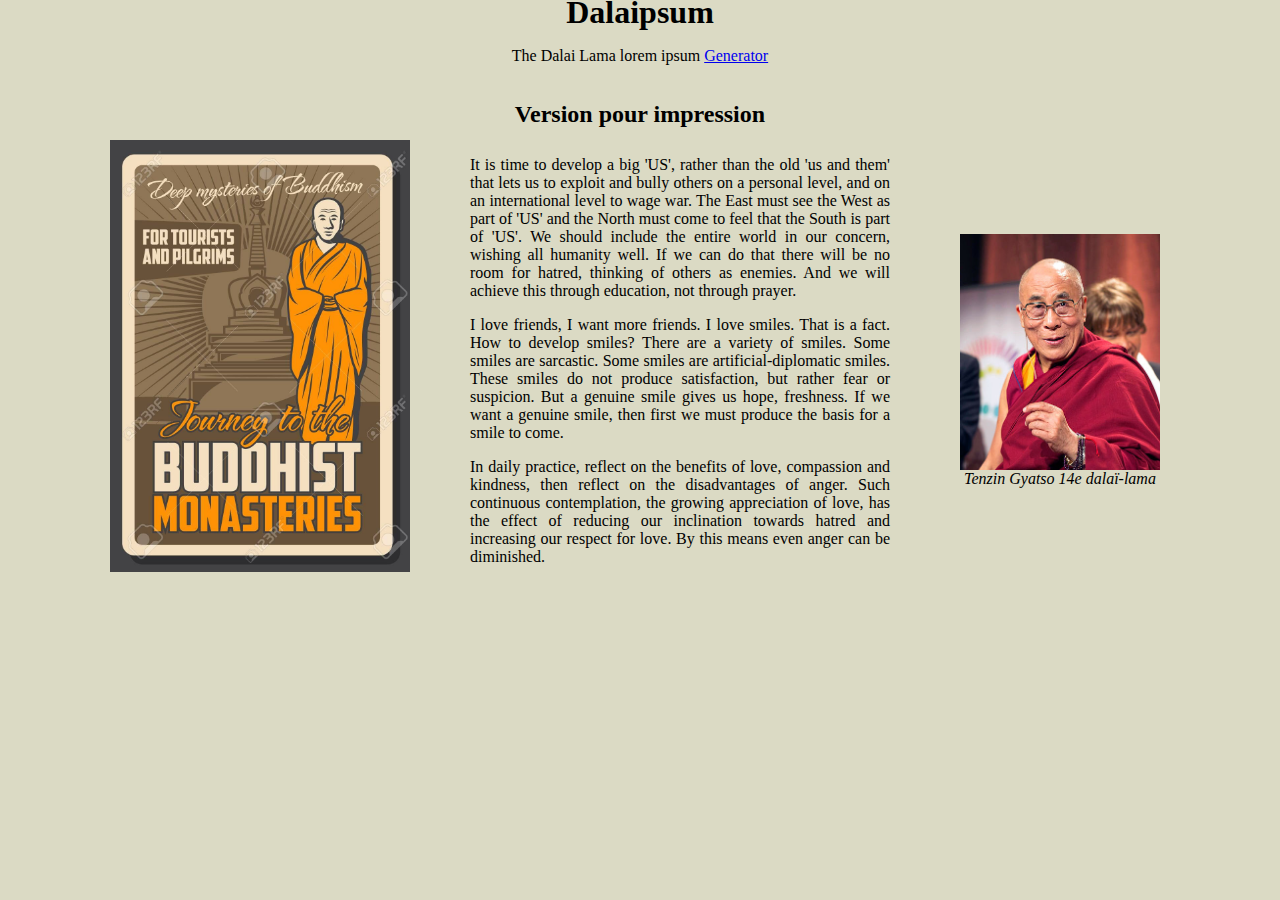
<file: examen_1_base/medias_queries.html>
<!DOCTYPE html>

<html>

    <head>
        <meta charset="utf-8">

        <title>Examen 1 - Medias Queries</title>
        <link rel="stylesheet" href="css/medias_queries.css" media="(min-width: 0px)">
    </head>

    <body>

        <div id="main_container">

            <header>    
                <h1>Dalaipsum</h1>
                <p>The Dalai Lama lorem ipsum <a href="http://dalaipsum.com/">Generator</a></p>
                <h2>Version pour impression</h2>
            </header>

            <section class="pub">
                <img src="images/buddhist_monk_poster.jpg" alt="Portrait du Dalai Lama">
            </section>

            <article class="article">
                <p>It is time to develop a big 'US', rather than the old 'us and them' that lets us to exploit and bully others on a personal level, and on an international level to wage war. The East must see the West as part of 'US' and the North must come to feel that the South is part of 'US'. We should include the entire world in our concern, wishing all humanity well. If we can do that there will be no room for hatred, thinking of others as enemies. And we will achieve this through education, not through prayer.</p>
                <p>I love friends, I want more friends. I love smiles. That is a fact. How to develop smiles? There are a variety of smiles. Some smiles are sarcastic. Some smiles are artificial-diplomatic smiles. These smiles do not produce satisfaction, but rather fear or suspicion. But a genuine smile gives us hope, freshness. If we want a genuine smile, then first we must produce the basis for a smile to come.</p>
                <p>In daily practice, reflect on the benefits of love, compassion and kindness, then reflect on the disadvantages of anger. Such continuous contemplation, the growing appreciation of love, has the effect of reducing our inclination towards hatred and increasing our respect for love. By this means even anger can be diminished.</p>
            </article>

            <section class="image">
                <img src="images/dalai_lama.jpg" alt="Portrait du Dalai Lama">
                <cite>Tenzin Gyatso 14e dalaï-lama</cite>
            </section>

        </div>

        


    </body>

</html>
</file>
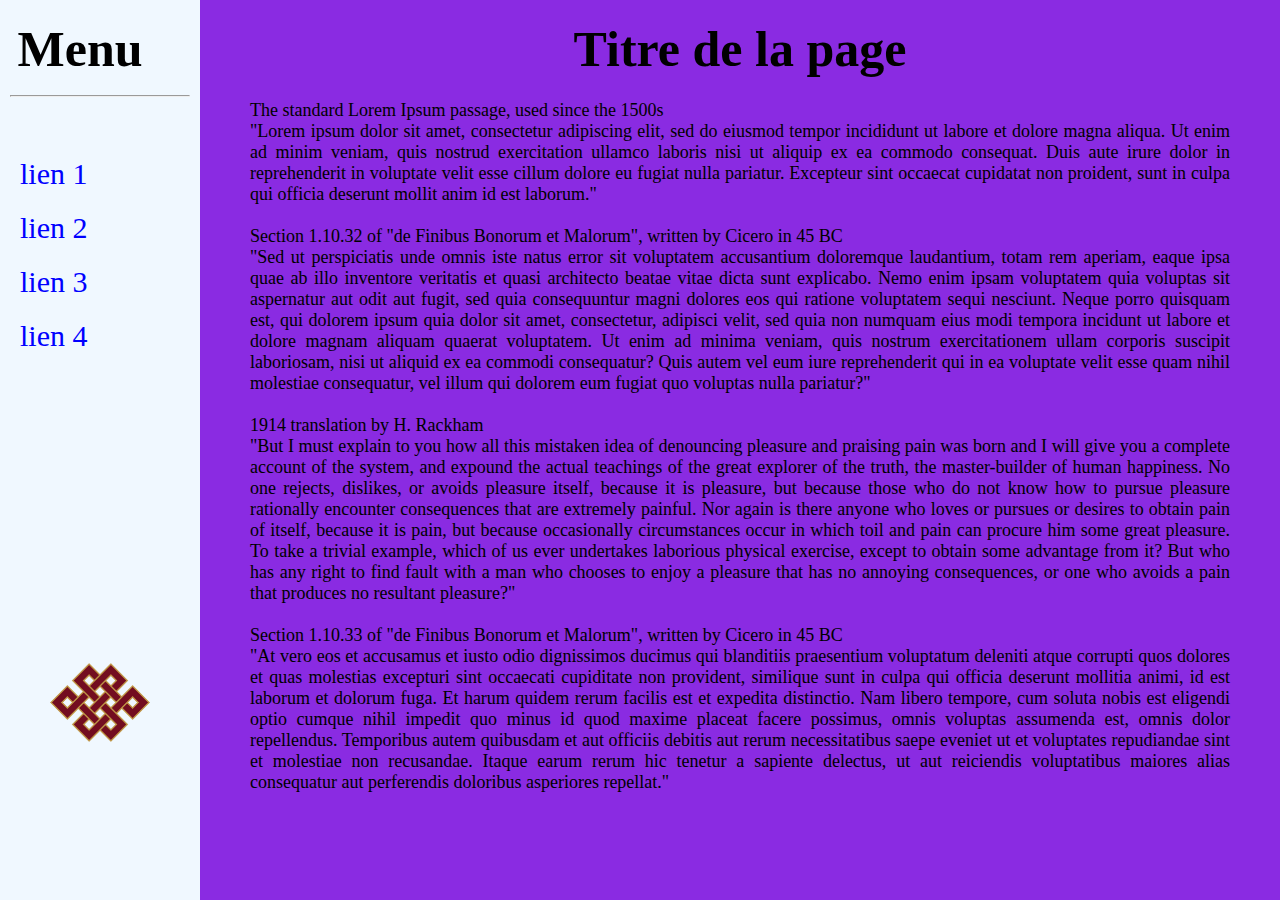
<file: examen_1_base/mise_en_page.html>
<!DOCTYPE html>
<html>
    <head>
        <meta charset="utf-8">

        <title>Examen 1 - Medias Queries</title>
        <link rel="stylesheet" href="css/mise_en_page.css" media="(min-width: 0px)">
    </head>
    <body>
        <div class="container">
            <div id="titreMenu"><b>Menu</b></div>
           
            <div id="titrePage"><b>Titre de la page</b></div>
            <div id="text" style="font-size: 18px;">The standard Lorem Ipsum passage, used since the 1500s<br>
                "Lorem ipsum dolor sit amet, consectetur adipiscing elit, sed do eiusmod tempor incididunt ut labore et dolore magna aliqua. Ut enim ad minim veniam, quis nostrud exercitation ullamco laboris nisi ut aliquip ex ea commodo consequat. Duis aute irure dolor in reprehenderit in voluptate velit esse cillum dolore eu fugiat nulla pariatur. Excepteur sint occaecat cupidatat non proident, sunt in culpa qui officia deserunt mollit anim id est laborum."<br><br>
                
                Section 1.10.32 of "de Finibus Bonorum et Malorum", written by Cicero in 45 BC<br>
                "Sed ut perspiciatis unde omnis iste natus error sit voluptatem accusantium doloremque laudantium, totam rem aperiam, eaque ipsa quae ab illo inventore veritatis et quasi architecto beatae vitae dicta sunt explicabo. Nemo enim ipsam voluptatem quia voluptas sit aspernatur aut odit aut fugit, sed quia consequuntur magni dolores eos qui ratione voluptatem sequi nesciunt. Neque porro quisquam est, qui dolorem ipsum quia dolor sit amet, consectetur, adipisci velit, sed quia non numquam eius modi tempora incidunt ut labore et dolore magnam aliquam quaerat voluptatem. Ut enim ad minima veniam, quis nostrum exercitationem ullam corporis suscipit laboriosam, nisi ut aliquid ex ea commodi consequatur? Quis autem vel eum iure reprehenderit qui in ea voluptate velit esse quam nihil molestiae consequatur, vel illum qui dolorem eum fugiat quo voluptas nulla pariatur?"<br><br>
                
                1914 translation by H. Rackham<br>
                "But I must explain to you how all this mistaken idea of denouncing pleasure and praising pain was born and I will give you a complete account of the system, and expound the actual teachings of the great explorer of the truth, the master-builder of human happiness. No one rejects, dislikes, or avoids pleasure itself, because it is pleasure, but because those who do not know how to pursue pleasure rationally encounter consequences that are extremely painful. Nor again is there anyone who loves or pursues or desires to obtain pain of itself, because it is pain, but because occasionally circumstances occur in which toil and pain can procure him some great pleasure. To take a trivial example, which of us ever undertakes laborious physical exercise, except to obtain some advantage from it? But who has any right to find fault with a man who chooses to enjoy a pleasure that has no annoying consequences, or one who avoids a pain that produces no resultant pleasure?"<br><br>
                
                Section 1.10.33 of "de Finibus Bonorum et Malorum", written by Cicero in 45 BC<br>
                "At vero eos et accusamus et iusto odio dignissimos ducimus qui blanditiis praesentium voluptatum deleniti atque corrupti quos dolores et quas molestias excepturi sint occaecati cupiditate non provident, similique sunt in culpa qui officia deserunt mollitia animi, id est laborum et dolorum fuga. Et harum quidem rerum facilis est et expedita distinctio. Nam libero tempore, cum soluta nobis est eligendi optio cumque nihil impedit quo minus id quod maxime placeat facere possimus, omnis voluptas assumenda est, omnis dolor repellendus. Temporibus autem quibusdam et aut officiis debitis aut rerum necessitatibus saepe eveniet ut et voluptates repudiandae sint et molestiae non recusandae. Itaque earum rerum hic tenetur a sapiente delectus, ut aut reiciendis voluptatibus maiores alias consequatur aut perferendis doloribus asperiores repellat."<br><br>
                
            </div>
            <div id="lien">
                <hr style="color: black; width:1fr; margin-left: 10px; margin-right: 10px;">
                <div id="lien1">lien 1</div>
                <div id="lien2">lien 2</div>
                <div id="lien3">lien 3</div>
                <div id="lien4">lien 4</div>
                <div id="image"><img src="images/endless_knot.png" alt="infinite loop" style="width: 100px;"></div>
            </div>
        </div>
    </body>
</html>
</file>
<file: examen_1_base/css/medias_queries.css>
html, body {
    margin: 0px;
    background-color: #dbdac4;
}

#main_container{
    display: grid;
    grid-template-columns: 1fr 3fr 1fr;
    grid-template-rows: 120px 1fr;
    grid-gap: 10px;
    grid-template-areas: 
        "header header header"
        "pub article image";

    padding: 10px;
    margin: 0px 100px;
}

header {
    grid-area: header;

    display: flex;
    flex-direction: column;
    justify-content: center;
    align-items: center;
    
    margin-bottom: 20px;
}
header h1 {
    margin-bottom: 0px;
}

article {
    grid-area: article;

    text-align: justify;
    padding: 0px 50px;
}

.pub {
    grid-area: pub;


}
.pub img{
    width: 300px;
}

.image {
    grid-area: image;

    display: flex;
    flex-direction: column;
    justify-content: center;
    align-items: center;

    padding: 10px
}
.image img{
    width: 200px;
}
@media (max-width: 900px)
{
   
    .pub{
        display: none;
    }
    #main_container{
        display: grid;
        grid-template-columns: 1fr 3fr 1fr;
        grid-template-rows: 120px 1fr 200px;
        grid-gap: 10px;
        grid-template-areas: 
            "header header header"
            "pub article ."
            ". image .";
    
        
        margin: 0px 0px;
    }
   
    
}
</file>
<file: examen_1_base/css/mise_en_page.css>
head, body{
    margin: 0;
}
.container{
    height: 100vh;
    display:grid;
    grid-template-columns: 200px 1fr;
    grid-template-rows: 80px 1fr;
    grid-template-areas: 
    "men titre"
    "lien text";
    text-decoration: none;
}
#titreMenu{
    grid-area: men;
    font-size: 50px; 
    text-align: center;
    background-color: aliceblue;
    border-top:20px solid aliceblue;
    border-right: 40px solid aliceblue;
    
}
#titrePage
{
    grid-area: titre;
    font-size: 50px; 
    text-align: center;
    background-color: blueviolet;
    border-top:20px solid blueviolet;
  
}
#lien
{
    grid-area: lien;
    background-color: aliceblue;
    padding-top:0px;
    font-size: 30px;
    text-decoration: none;
    color:blue;
}
#text
{
    grid-area: text;
    background-color: blueviolet;
    text-align: justify;
    padding-left:50px;
    padding-right:50px;
    padding-top:20px;

}
#lien1{
    margin-top: 60px;
    margin-left: 20px;
    margin-bottom: 20px;
    margin-right:20px;
}
#lien2{
    margin: 20px;
}
#lien3{
    margin: 20px;
}
#lien4{
    transition: 3s;
    margin: 20px;
    text-decoration: none;
}
#image{
    padding-top: 290px;
    text-align: center;
}
#lien4:hover{
    
    transform: translateY(150px);
    background-color: black;
    color: white;
}
#lien3:hover{
    
    background-color: black;
    color: white;
}
#lien2:hover{
    
    background-color: black;
    color: white;
}
#lien1:hover{
    
    background-color: black;
    color: white;
}
</file>
